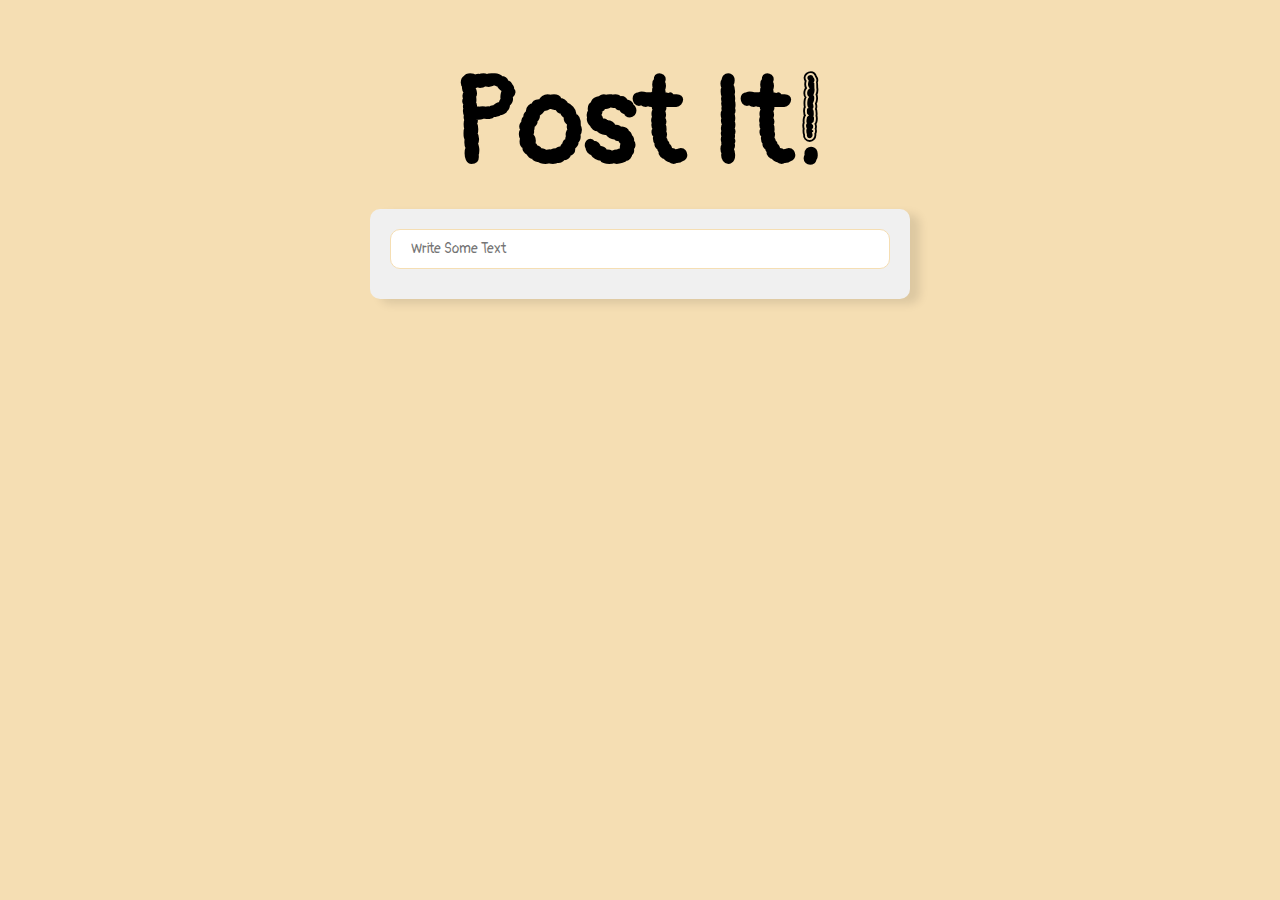
<file: post-it/index.html>
<!DOCTYPE html>
<html lang="en">
<head>
    <meta charset="UTF-8">
    <meta name="viewport" content="width=device-width, initial-scale=1.0">
    <title>Post It!</title>
    <link href="https://fonts.googleapis.com/css2?family=Pangolin&display=swap" rel="stylesheet">
    <link rel="stylesheet" href="style.css">
    <link rel="stylesheet" href="https://stackpath.bootstrapcdn.com/font-awesome/4.7.0/css/font-awesome.min.css"> 
</head>
<body>
   <div class="container">
       <div class="form-field">
            <h1>Post It!</h1>
            <div class="block-zone">
                <div class="input-zone">
                    <input type="text" id="input-block" placeholder="Write Some Text">
                </div>
                <div class="post-zone">
                </div>
            </div>
       </div>
   </div> 
   <script src="./script.js"></script>
</body>
</html>
</file>
<file: post-it/style.css>
*{
    margin: 0;
    padding: 0;
    box-sizing: border-box;
    font-family: 'Pangolin', cursive;
}
body{
    background-color: wheat;
}
.container{
    max-width: 960px;
    margin: 0 auto;
}
h1{
    font-size: 120px;
    margin-bottom: 10px;
    color: black;
}
.form-field{
    display: flex;
    justify-content: center;
    align-items: center;
    margin: 50px;
    flex-direction: column;
}
.block-zone{
    background-color: rgb(240, 240, 240);
    padding: 20px;
    border-radius: 10px;
    box-shadow: 10px 5px 10px rgb(0, 0, 0,.1);
}
.input-zone{
    display: flex;
    justify-content: center;
}
input[type="text"]{
    width: 500px;
    height: 40px;
    border-radius: 10px;
    border: 1px solid wheat;
    outline: none;
    padding: 0px 20px;
}
.post-zone{
    display: flex;
    margin-top: 10px;
    flex-direction: column-reverse;
}
.post-it{
    position: relative;
    width: 500px;
    height: 40px;
    border-radius: 10px;
    border: 1px solid wheat;
    outline: none;
    padding: 0px 20px;
    background-color: white; 
    display: flex;
    align-items: center;
    margin: 10px 0 0 0;
    transition: .3s;
}
.post-it:hover{
    background-color: wheat;
}
.fa{
    position: absolute;
    color: rgb(175, 28, 28);
    right: 20px;
    font-size: 20px !important;
    cursor: pointer;
}
</file>
